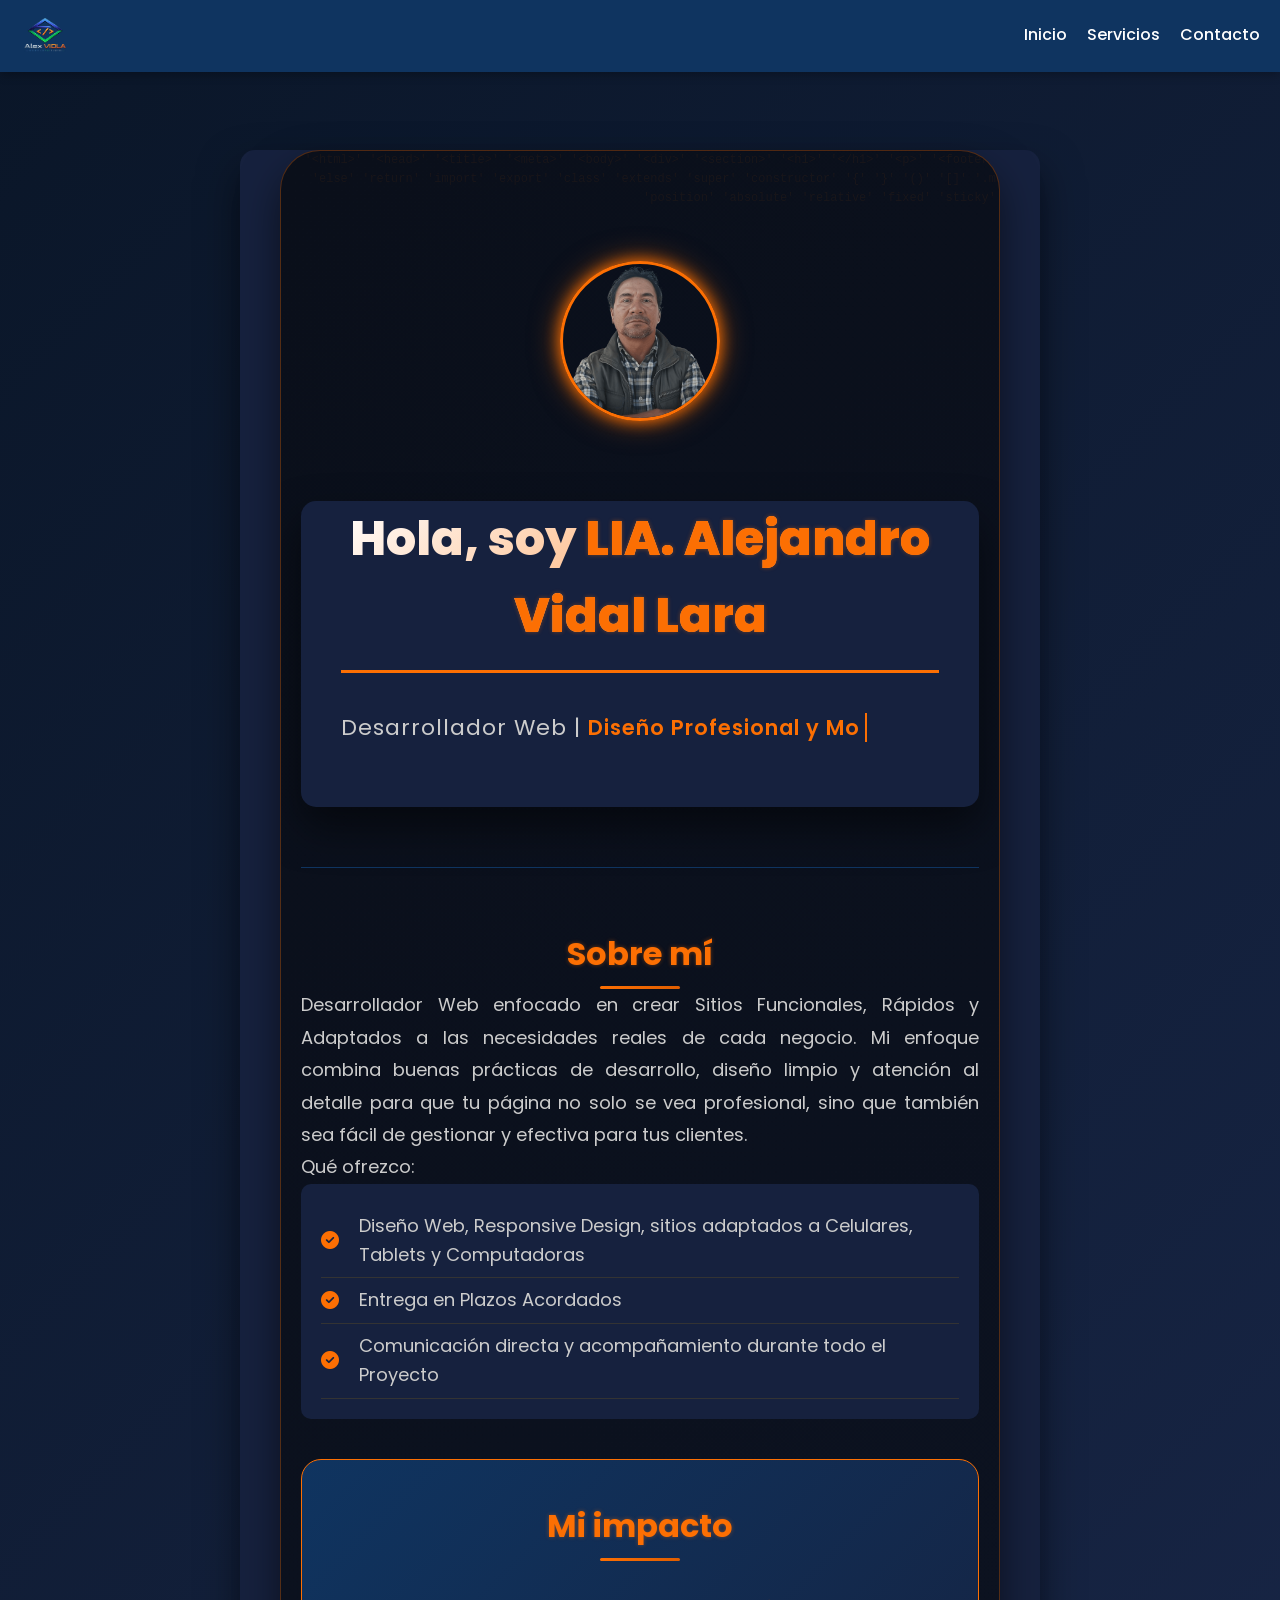
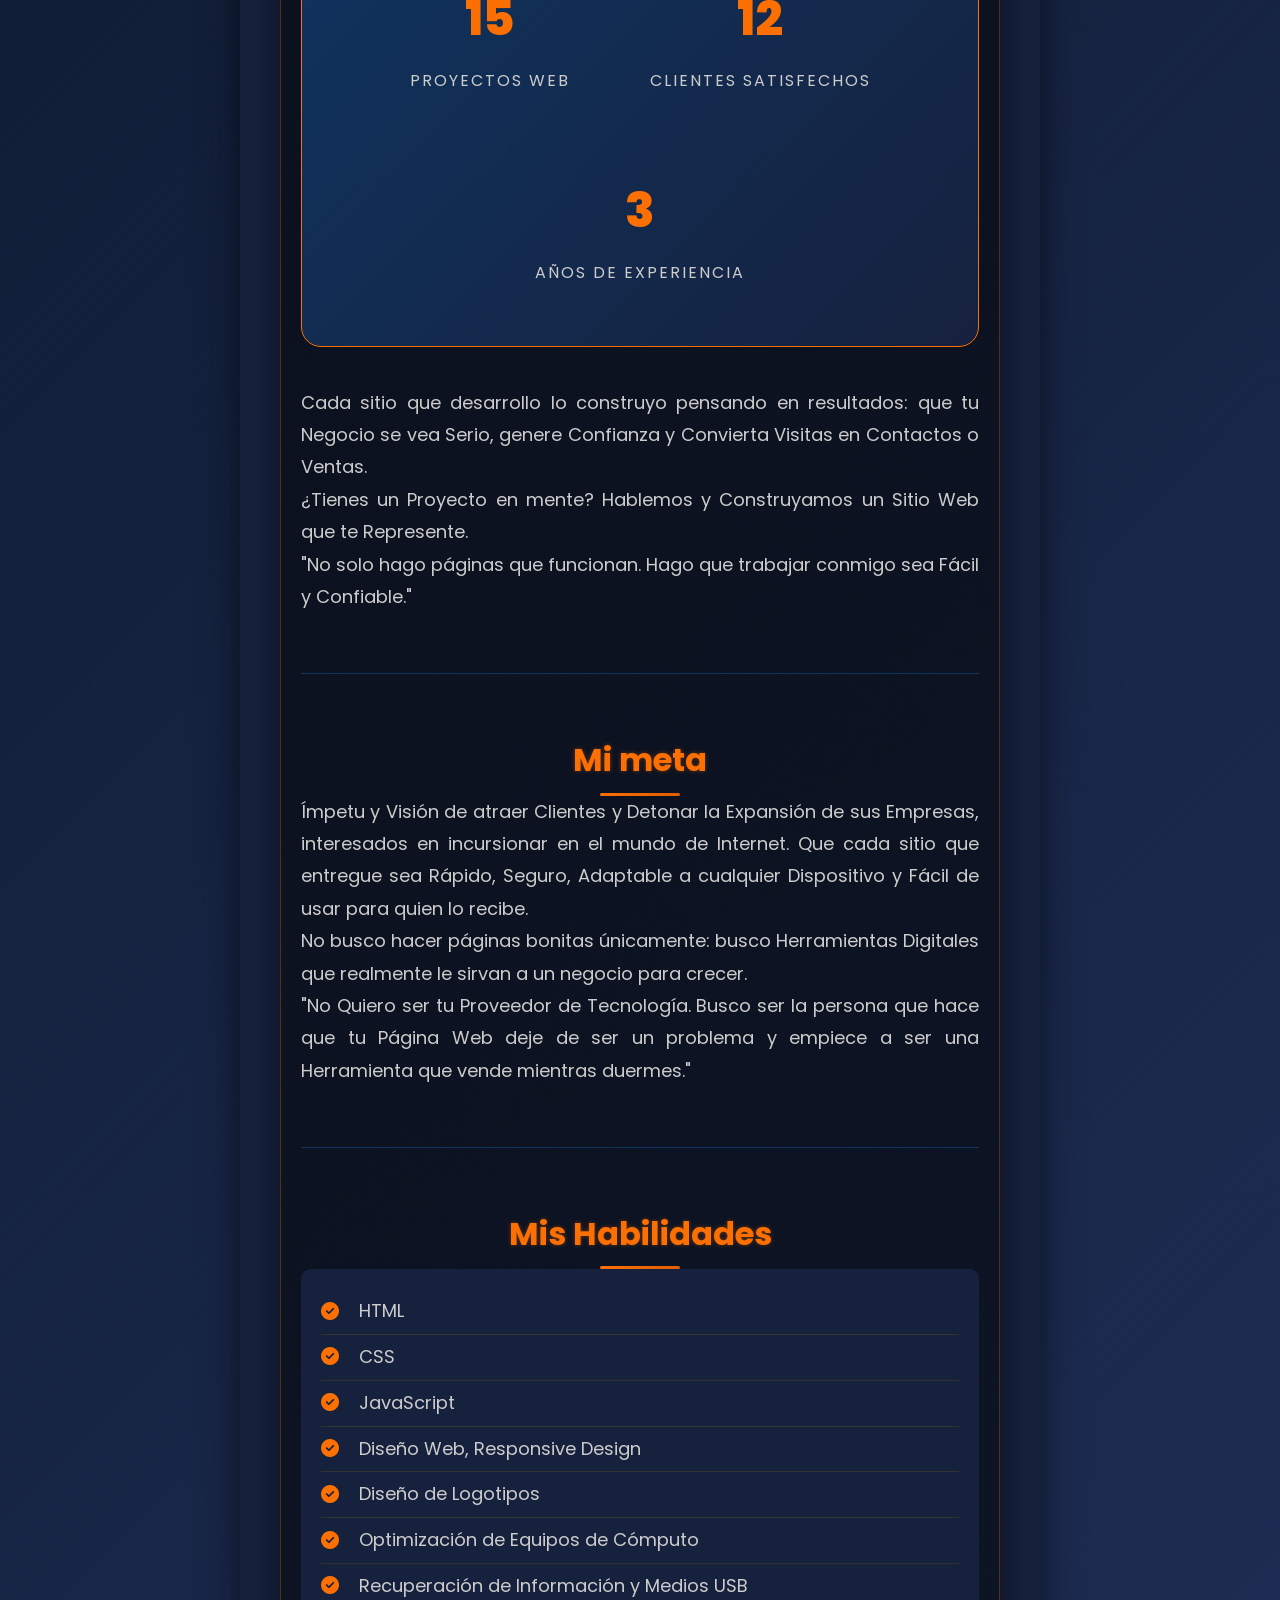
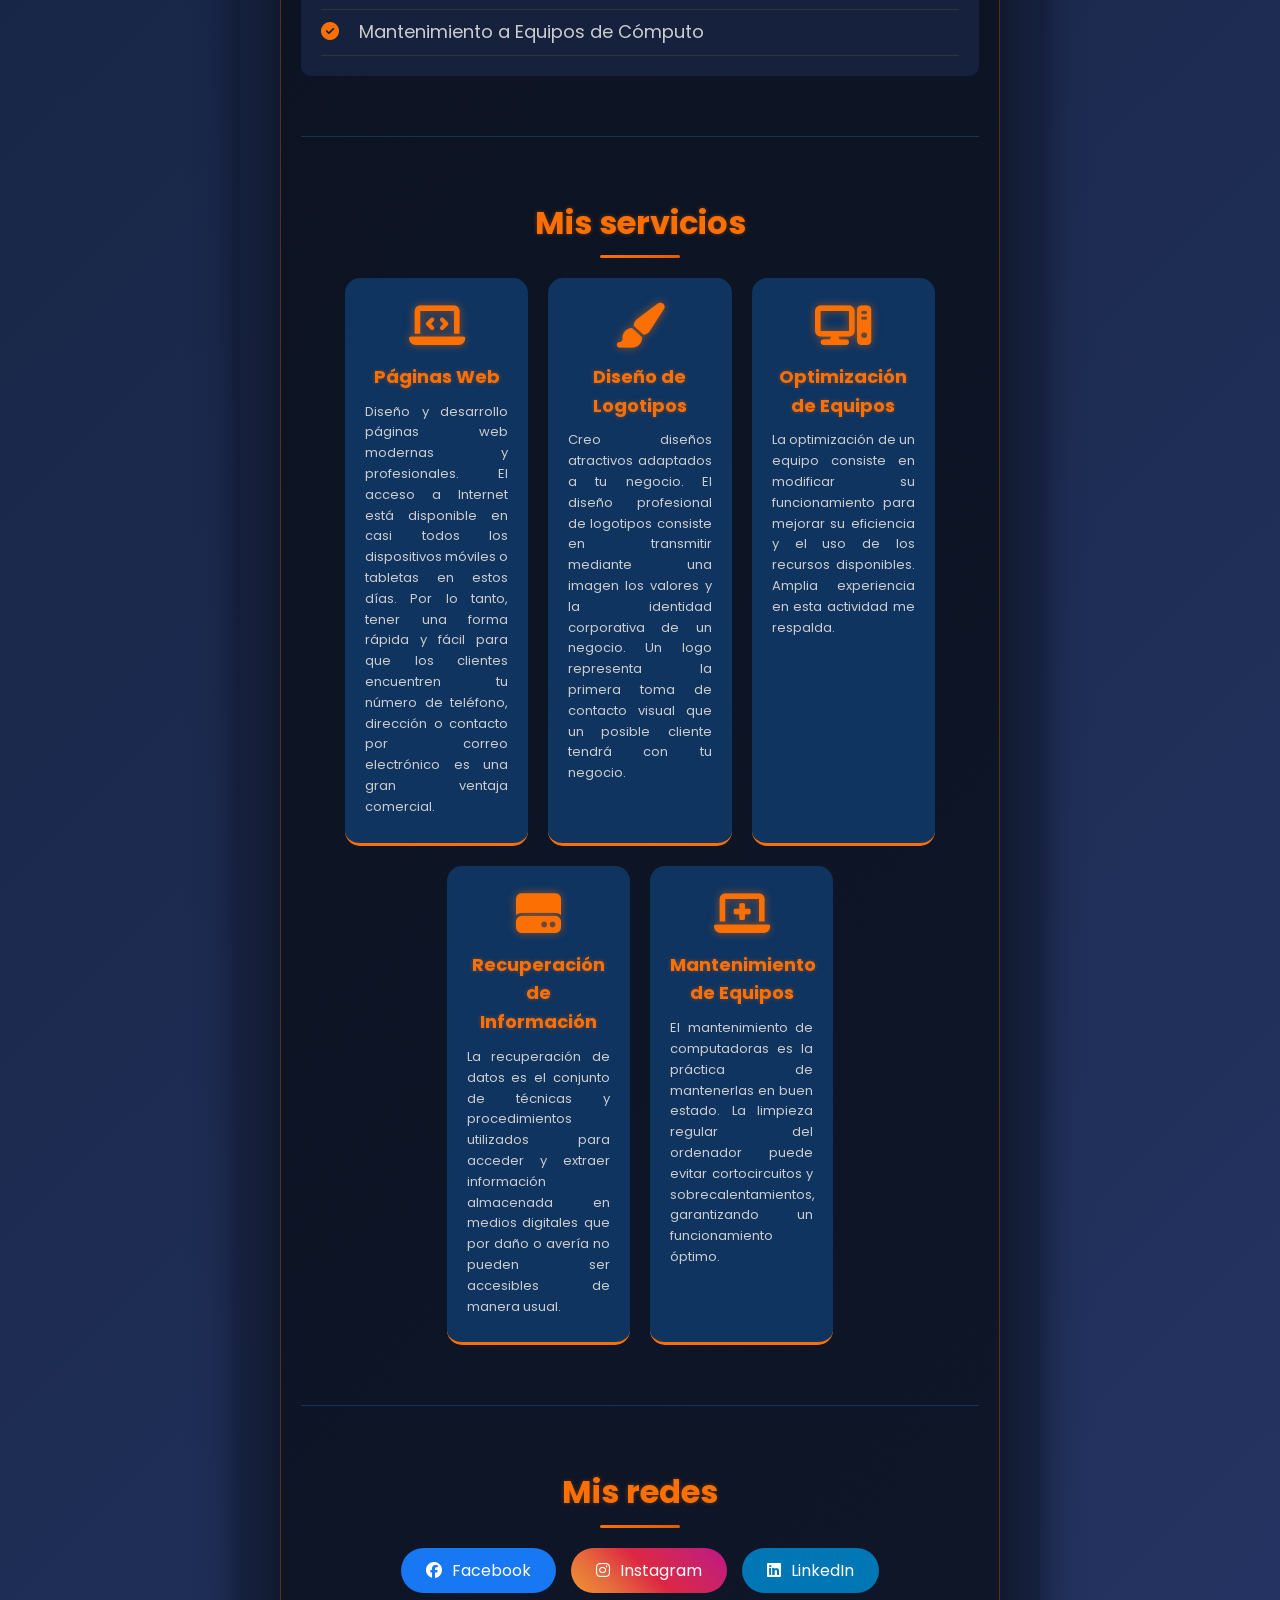
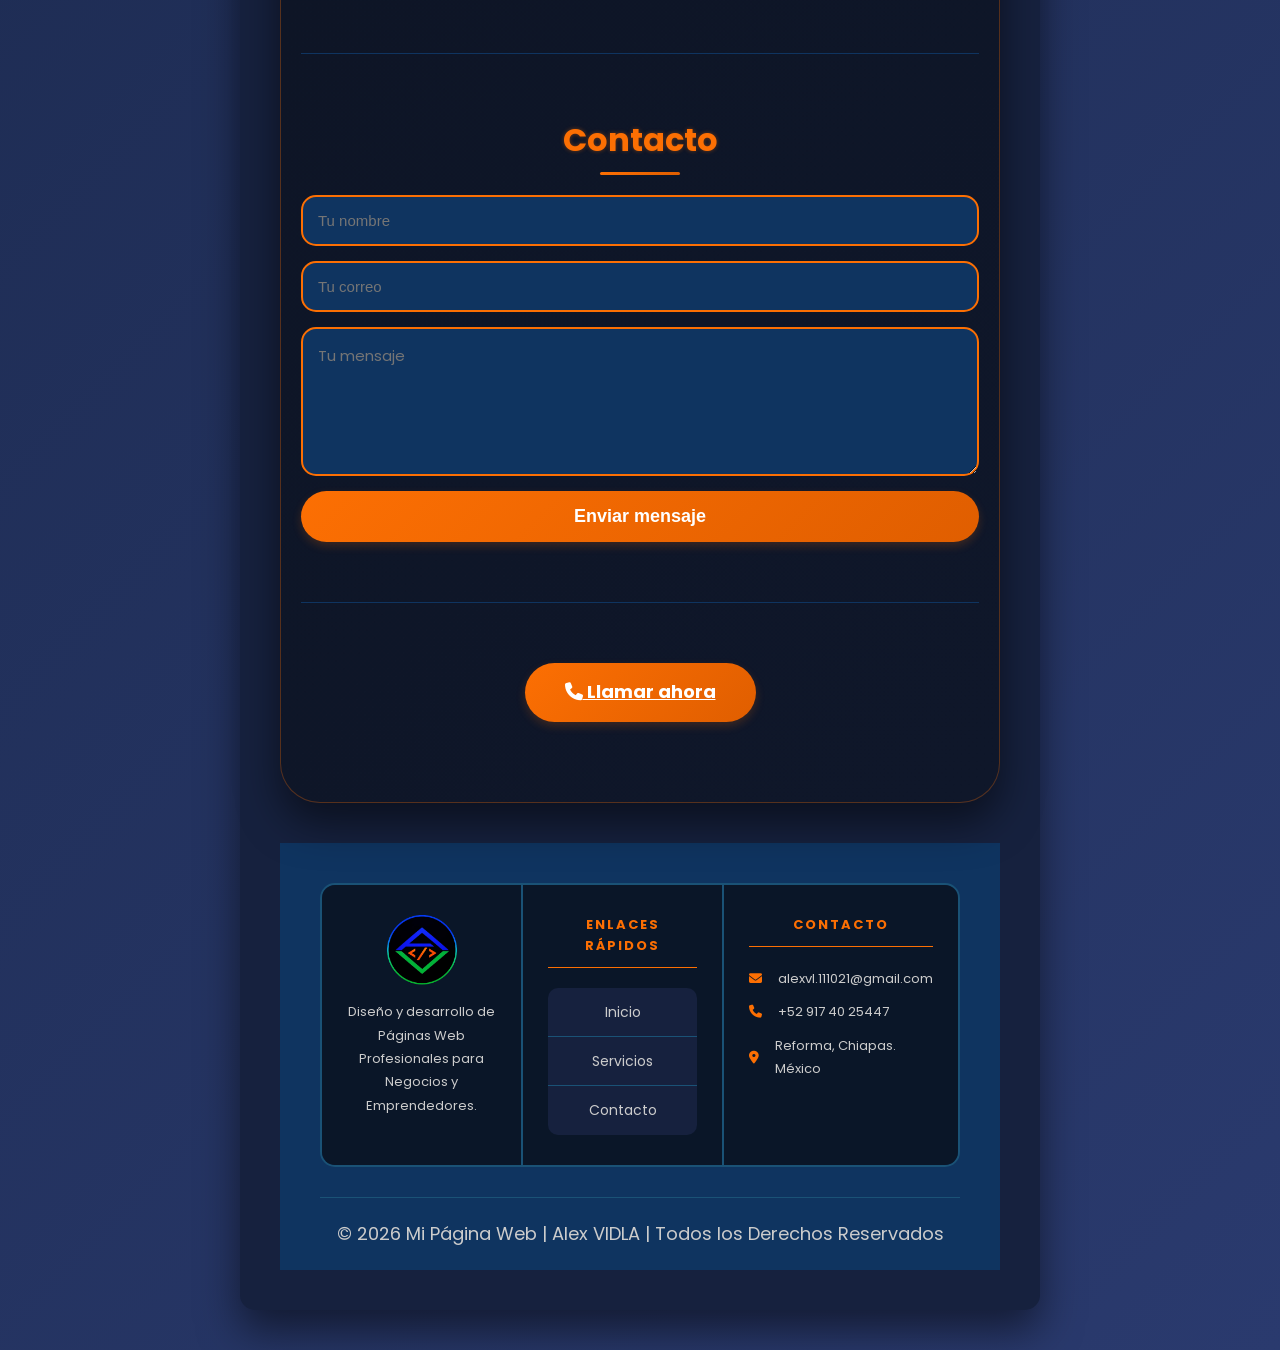
<file: Index.html>
<!DOCTYPE html>
<html>
  <head>
    <link href="https://fonts.googleapis.com/css2?family=Poppins:wght@300;400;600;700&display=swap" rel="stylesheet">
    <link rel="stylesheet" href="https://cdnjs.cloudflare.com/ajax/libs/font-awesome/6.5.0/css/all.min.css">
    <link rel="stylesheet" href="styles.css">
    <title>Mi Página Alex VIDLA...</title>
  </head>
  <body>
    <nav class="menu">
      <div class="menu-logo">
        <img src="logoavl.png" alt="Mi logo" class="logo">
      </div>
      <div class="menu-links">
        <a href="#inicio" class="menu-link">Inicio</a>
        <a href="#servicios" class="menu-link">Servicios</a>
        <a href="#contacto" class="menu-link">Contacto</a>
      </div>
    </nav>

    <div class="contenedor">

      <div id="inicio" class="hero">
          <div class="foto-contenedor">
              <img src="foto.png" alt="Mi foto" class="foto">
          </div>
          <div class="contenedor">
              <h1 class="titulo-principal">Hola, soy <span class="nombre-hero">LIA. Alejandro Vidal Lara</span></h1>
              <p class="subtitulo-hero">Desarrollador Web | <span class="texto-animado"></span></p>
          </div>

      <hr class="separador">

      <h2 class="subtitulo">Sobre mí</h2>
      <p>Desarrollador Web enfocado en crear Sitios Funcionales, Rápidos y Adaptados a las necesidades reales de cada negocio. Mi enfoque combina buenas prácticas de desarrollo, diseño limpio y atención al detalle para que tu página no solo se vea profesional, sino que también sea fácil de gestionar y efectiva para tus clientes.</p>
      <p>Qué ofrezco:</p>
      <ul>
        <li><i class="fas fa-check-circle"></i> Diseño Web, Responsive Design, sitios adaptados a Celulares, Tablets y Computadoras</li>
        <li><i class="fas fa-check-circle"></i> Entrega en Plazos Acordados</li>
        <li><i class="fas fa-check-circle"></i> Comunicación directa y acompañamiento durante todo el Proyecto</li>
      </ul>
      <p>Cada sitio que desarrollo lo construyo pensando en resultados: que tu Negocio se vea Serio, genere Confianza y Convierta Visitas en Contactos o Ventas.</p>
      <p>¿Tienes un Proyecto en mente? Hablemos y Construyamos un Sitio Web que te Represente.</p>
      <p>"No solo hago páginas que funcionan. Hago que trabajar conmigo sea Fácil y Confiable."</p>

      <hr class="separador">

      <h2 class="subtitulo">Mi meta</h2>
      <p>Ímpetu y Visión de atraer Clientes y Detonar la Expansión de sus Empresas, interesados en incursionar en el mundo de Internet. Que cada sitio que entregue sea Rápido, Seguro, Adaptable a cualquier Dispositivo y Fácil de usar para quien lo recibe.</p>
      <p>No busco hacer páginas bonitas únicamente: busco Herramientas Digitales que realmente le sirvan a un negocio para crecer.</p>
      <p>"No Quiero ser tu Proveedor de Tecnología. Busco ser la persona que hace que tu Página Web deje de ser un problema y empiece a ser una Herramienta que vende mientras duermes."</p>

      <hr class="separador">

      <h2 class="subtitulo">Mis Habilidades</h2>
      <ul>
        <li><i class="fas fa-check-circle"></i> HTML</li>
        <li><i class="fas fa-check-circle"></i> CSS</li>
        <li><i class="fas fa-check-circle"></i> JavaScript</li>
        <li><i class="fas fa-check-circle"></i> Diseño Web, Responsive Design</li>
        <li><i class="fas fa-check-circle"></i> Diseño de Logotipos</li>
        <li><i class="fas fa-check-circle"></i> Optimización de Equipos de Cómputo</li>
        <li><i class="fas fa-check-circle"></i> Recuperación de Información y Medios USB</li>
        <li><i class="fas fa-check-circle"></i> Mantenimiento a Equipos de Cómputo</li>
      </ul>

      <hr class="separador">

      <h2 id="servicios" class="subtitulo">Mis servicios</h2>
      <div class="tarjetas">
        <div class="tarjeta">
          <i class="fas fa-laptop-code icono-tarjeta"></i>
          <h3>Páginas Web</h3>
          <p>Diseño y desarrollo páginas web modernas y profesionales. El acceso a Internet está disponible en casi todos los dispositivos móviles o tabletas en estos días. Por lo tanto, tener una forma rápida y fácil para que los clientes encuentren tu número de teléfono, dirección o contacto por correo electrónico es una gran ventaja comercial.</p>
        </div>
        <div class="tarjeta">
          <i class="fas fa-paint-brush icono-tarjeta"></i>
          <h3>Diseño de Logotipos</h3>
          <p>Creo diseños atractivos adaptados a tu negocio. El diseño profesional de logotipos consiste en transmitir mediante una imagen los valores y la identidad corporativa de un negocio. Un logo representa la primera toma de contacto visual que un posible cliente tendrá con tu negocio.</p>
        </div>
        <div class="tarjeta">
          <i class="fas fa-computer icono-tarjeta"></i>
          <h3>Optimización de Equipos</h3>
          <p>La optimización de un equipo consiste en modificar su funcionamiento para mejorar su eficiencia y el uso de los recursos disponibles. Amplia experiencia en esta actividad me respalda.</p>
        </div>
        <div class="tarjeta">
          <i class="fas fa-hard-drive icono-tarjeta"></i>
          <h3>Recuperación de Información</h3>
          <p>La recuperación de datos es el conjunto de técnicas y procedimientos utilizados para acceder y extraer información almacenada en medios digitales que por daño o avería no pueden ser accesibles de manera usual.</p>
        </div>
        <div class="tarjeta">
          <i class="fas fa-laptop-medical icono-tarjeta"></i>
          <h3>Mantenimiento de Equipos</h3>
          <p>El mantenimiento de computadoras es la práctica de mantenerlas en buen estado. La limpieza regular del ordenador puede evitar cortocircuitos y sobrecalentamientos, garantizando un funcionamiento óptimo.</p>
        </div>
      </div>

      <hr class="separador">

      <h2 class="subtitulo">Mis redes</h2>
      <div class="redes">
        <a href="https://www.facebook.com" class="red red-facebook" target="_blank">
          <i class="fab fa-facebook"></i> Facebook
        </a>
        <a href="https://www.instagram.com" class="red red-instagram" target="_blank">
          <i class="fab fa-instagram"></i> Instagram
        </a>
        <a href="https://www.linkedin.com" class="red red-linkedin" target="_blank">
          <i class="fab fa-linkedin"></i> LinkedIn
        </a>
      </div>

      <hr class="separador">

      <section id="contacto">
        <h2 class="subtitulo">Contacto</h2>
            <form class="formulario" action="https://formspree.io/f/mzdozkve" method="POST">
                  <input type="hidden" name="_next" value="https://tudominio.com">
                  <input type="text" name="nombre" placeholder="Tu nombre" class="campo">
                  <input type="email" name="email" placeholder="Tu correo" class="campo">
                  <textarea name="mensaje" placeholder="Tu mensaje" class="campo" rows="5"></textarea>
                  <button type="submit" class="boton">Enviar mensaje</button>
            </form>
      </section>

      <hr class="separador">

      <div class="boton-contenedor">
          <a href="tel:+529174025447" class="boton">
          <i class="fas fa-phone"></i> Llamar ahora</a>
      </div>

    </div>

    <footer class="footer">
          <div class="footer-contenido">
                <div class="footer-columna">
                      <img src="foto1.png" alt="Logo" class="footer-logo">
                      <p>Diseño y desarrollo de Páginas Web Profesionales para Negocios y Emprendedores.</p>
          </div>
          <div class="footer-columna">
                      <h3>Enlaces rápidos</h3>
                      <ul class="footer-links">
                          <li><a href="#inicio">Inicio</a></li>
                          <li><a href="#servicios">Servicios</a></li>
                          <li><a href="#contacto">Contacto</a></li>
                      </ul>
            </div>
            <div class="footer-columna">
                      <h3>Contacto</h3>
                          <p><i class="fas fa-envelope"></i> <a href="mailto:alexvl.111021@gmail.com" class="footer-email">alexvl.111021@gmail.com</a></p>
                          <p><i class="fas fa-phone"></i> +52 917 40 25447</p>
                          <p><i class="fas fa-map-marker-alt"></i> Reforma, Chiapas. México</p>
              </div>
            </div>
            <div class="footer-bottom">
                  <p style="text-align: center; width: 100%; display: block;">© 2026 Mi Página Web | Alex VIDLA | Todos los Derechos Reservados</p>
              </div>
    </footer>
    <script src="script.js"></script>

  </body>
</html>
</file>
<file: styles.css>
* {
    margin: 0;
    padding: 0;
    box-sizing: border-box;
}

body {
    background: linear-gradient(135deg, #0a1628 0%, #2a3a6e 100%);
    font-family: 'Poppins', sans-serif;
    padding: 40px;
    overflow-x: hidden;
    color: #cccccc;
    line-height: 1.6;

    padding-top: 80px;
}
.contenedor {
    background: #16213e;
    box-shadow: 0 20px 40px rgba(0,0,0,0.5);

    /*background: #16213e;  /* Volvemos al color original sólido, seguro */
    max-width: 800px;
    margin: 0 auto;
    padding: 0 40px 40px 40px;
    border-radius: 15px;
    box-sizing: border-box;
    margin-top: 20px;
    text-align: justify;
    overflow: visible;

    margin-top: 80px;
}


h1 { color: #f7f6f5; }
h2 { color: #fc6f03; }

p {
    font-size: 18px;
    color: #cccccc;
}

.contenedor p {
    text-align: justify;
    color: #cccccc;
    line-height: 1.8;
}

ul {
    background-color: #16213e;
    padding: 20px;
    border-radius: 10px;
    list-style: none;
}

li {
    color: #fc6f03;
    font-size: 18px;
    padding: 8px 0;
    border-bottom: 1px solid #333333;
    display: flex;
    align-items: center;
    gap: 10px;
}

li i {
    color: #fc6f03;
    margin-right: 10px;
}

.contenedor ul li {
    color: #cccccc;
    text-align: left;
}

/* Hero */
.hero {
    text-align: center;
    background-color: #16213e;
    padding: 40px 20px;
    border-radius: 15px;
    margin: 20px auto;
    max-width: 800px;
    animation: fadeIn 0.8s ease;
}

@keyframes fadeIn {
    from { opacity: 0; transform: translateY(30px); }
    to { opacity: 1; transform: translateY(0); }
}

.foto-contenedor {
    text-align: center;
    margin-bottom: 30px;
    padding-top: 30px;
}

.foto {
    width: 150px;
    height: 150px;
    border-radius: 50%;
    border: 4px solid #fc6f03;
    object-fit: cover;
    display: block;
    margin: 0 auto;
    transition: transform 0.3s, border-color 0.3s;
}

.foto:hover {
    transform: scale(1.05);
    border-color: #ffffff;
}

.titulo-principal {
    text-align: center;
    font-size: 36px;
    border-bottom: 3px solid #fc6f03;
    padding-bottom: 15px;
    display: inline-block;
    margin-bottom: 15px;
}

.nombre-hero { color: #fc6f03; }

.subtitulo-hero {
    font-size: 20px;
    color: #cccccc;
    margin-top: 10px;
    font-weight: 400;
    text-align: center;
    width: 100%;
    display: block;
    letter-spacing: 1px;
}

.texto-animado {
    color: #fc6f03;
    font-size: 21px;
    display: inline;
    font-weight: 600;
}

/* Botones hero */
.hero-botones {
    display: flex;
    gap: 20px;
    justify-content: center;
    flex-wrap: wrap;
    margin-top: 25px;
}

.btn-hero {
    background: linear-gradient(135deg, #fc6f03, #e05e00);
    color: white;
    padding: 12px 30px;
    border-radius: 40px;
    text-decoration: none;
    font-weight: bold;
    transition: transform 0.3s, box-shadow 0.3s;
    display: inline-block;
}

.btn-hero:hover {
    transform: scale(1.05);
    box-shadow: 0 8px 20px rgba(252, 111, 3, 0.4);
}

.btn-hero-outline {
    border: 2px solid #fc6f03;
    color: #fc6f03;
    padding: 12px 30px;
    border-radius: 40px;
    text-decoration: none;
    font-weight: bold;
    transition: all 0.3s;
    display: inline-block;
    background: transparent;
}

.btn-hero-outline:hover {
    background-color: #fc6f03;
    color: white;
}

/* Separador */
.separador {
    border: none;
    border-top: 1px solid #0f3460;
    margin: 60px 0;
}

/* Subtítulos */
.subtitulo {
    text-align: center;
    color: #fc6f03;
    margin-top: 40px;
    font-size: 32px;
    position: relative;
    padding-bottom: 10px;
}

.subtitulo::after {
    content: '';
    position: absolute;
    bottom: 0;
    left: 50%;
    transform: translateX(-50%);
    width: 80px;
    height: 3px;
    background: linear-gradient(90deg, #fc6f03, #e05e00);
    border-radius: 3px;
}

/* Tarjetas */
.tarjetas {
    display: flex;
    gap: 20px;
    margin-top: 20px;
    flex-wrap: wrap;
    justify-content: center;
}

.tarjeta {
    flex: 1 1 calc(30% - 20px);
    max-width: calc(30% - 20px);
    background-color: #0f3460;
    padding: 25px 20px;
    border-radius: 15px;
    text-align: center;
    border-bottom: 3px solid #fc6f03;
    transition: all 0.3s ease;
    box-sizing: border-box;
    overflow: hidden;
    animation: fadeIn 1s ease;
}

.tarjeta {
    position: relative;
    overflow: hidden;
}

.tarjeta::before {
    content: '';
    position: absolute;
    top: 0;
    left: -100%;
    width: 100%;
    height: 3px;
    background: linear-gradient(90deg, transparent, #fc6f03, transparent);
    transition: left 0.5s ease;
}

.tarjeta:hover::before {
    left: 100%;
}

.tarjeta:hover {
    transform: translateY(-10px);
    box-shadow: 0 15px 30px rgba(252, 111, 3, 0.25);
}

.tarjeta h3 {
    color: #fc6f03;
    font-size: 18px;
    margin-bottom: 10px;
}

.tarjeta p {
    color: #cccccc;
    font-size: 13px;
    line-height: 1.6;
    text-align: justify;
}

.icono-tarjeta {
    font-size: 45px;
    color: #fc6f03;
    margin-bottom: 15px;
    transition: transform 0.3s;
    display: inline-block;
}

.tarjeta:hover .icono-tarjeta { transform: scale(1.1); }

/* Testimonios */
.testimonios {
    display: flex;
    flex-wrap: wrap;
    gap: 20px;
    justify-content: center;
    margin: 40px 0;
    }

.testimonio {
    background: #0f3460;
    padding: 25px;
    border-radius: 20px;
    max-width: 300px;
    text-align: center;
    transition: all 0.3s ease;
    flex: 1;
    border-bottom: 2px solid transparent;
}

.testimonio:hover {
    transform: translateY(-5px);
    border-bottom: 2px solid #fc6f03;
    box-shadow: 0 10px 25px rgba(0,0,0,0.2);
}

.testimonio i.fa-user-circle {
    font-size: 60px;
    color: #fc6f03;
}

.testimonio h4 {
    color: #fc6f03;
    margin: 15px 0 5px;
    font-size: 18px;
}

.testimonio .cliente-rol {
    color: #aaaaaa;
    font-size: 12px;
    margin-bottom: 10px;
    text-align: center;
}

.testimonio .estrellas {
    color: #fc6f03;
    margin: 10px 0;
    font-size: 14px;
}

.testimonio .testimonio-texto {
    color: #cccccc;
    font-size: 14px;
    line-height: 1.5;
    font-style: italic;
}

/* Redes */
.redes {
    display: flex;
    gap: 15px;
    justify-content: center;
    margin-top: 20px;
}

.red {
    display: inline-flex;
    align-items: center;
    gap: 10px;
    padding: 10px 25px;
    border-radius: 30px;
    text-decoration: none;
    font-size: 16px;
    transition: all 0.3s ease;
    color: white;
}

.red:hover { transform: translateY(-3px); filter: brightness(1.1); }
.red-facebook { background-color: #1877f2; }
.red-instagram { background: linear-gradient(45deg, #f09433, #e6683c, #dc2743, #cc2366, #bc1888); }
.red-linkedin { background-color: #0077b5; }

/* Formulario */
.formulario {
    display: flex;
    flex-direction: column;
    gap: 15px;
    margin-top: 20px;
}

.campo {
    background-color: #0f3460;
    border: 2px solid #fc6f03;
    border-radius: 15px;
    padding: 15px;
    color: #ffffff;
    font-size: 15px;
    outline: none;
    transition: all 0.3s;
}

.campo:focus {
    border-color: #ffffff;
    box-shadow: 0 0 0 3px rgba(252, 111, 3, 0.2);
}

textarea.campo {
    resize: vertical;
    font-family: 'Poppins', sans-serif;
}

.error {
    color: #ff4444;
    font-size: 13px;
    margin-top: -10px;
    margin-bottom: 5px;
    display: none;
}

.boton {
    background-color: #fc6f03;
    color: #ffffff;
    border: none;
    padding: 15px 40px;
    font-size: 18px;
    border-radius: 40px;
    cursor: pointer;
    transition: all 0.3s;
    font-weight: bold;
}

.boton:hover {
    background-color: #e05e00;
    transform: scale(1.02);
}

.boton-contenedor {
    display: flex;
    gap: 15px;
    justify-content: center;
    flex-wrap: wrap;
    margin-top: 30px;
}

.boton-whatsapp { background-color: #25d366 !important; }
.boton-whatsapp:hover { background-color: #1da851 !important; }

/* Menú */
.menu {
    background: rgba(15, 52, 96, 0.75);
    backdrop-filter: blur(12px);
    padding: 15px 40px;
    display: flex;
    justify-content: space-between;
    align-items: center;
    position: sticky;
    top: 0;
    z-index: 1000;
    animation: fadeIn 0.5s ease;
    flex-wrap: wrap;
    border-bottom: 1px solid rgba(252, 111, 3, 0.3);
    box-shadow: 0 4px 20px rgba(0, 0, 0, 0.2);
}

.menu {
    background: linear-gradient(135deg, #0a1628, #0f3460);
    padding: 15px 40px;
    display: flex;
    justify-content: space-between;
    align-items: center;
    position: sticky;
    top: 0;
    z-index: 1000;
    flex-wrap: wrap;
    border-bottom: 2px solid transparent;
    transition: border-bottom 0.3s ease;
}

.menu {
    position: fixed;
    top: 0;
    left: 0;
    width: 100%;
    background: linear-gradient(135deg, #0a1628, #0f3460);
    z-index: 1000;
    display: flex;
    justify-content: space-between;
    align-items: center;
    padding: 15px 20px;
    flex-wrap: wrap;
}





.menu:hover {
    border-bottom: 2px solid #fc6f03;
}

.menu {
    position: fixed;
    top: 0;
    left: 0;
    width: 100%;
    background: #0f3460;
    z-index: 9999;
    display: flex;
    justify-content: space-between;
    align-items: center;
    padding: 12px 20px;
    box-sizing: border-box;
    flex-wrap: wrap;
}


.menu:hover {
    box-shadow: 0 15px 35px rgba(252, 111, 3, 0.2);
    transform: translateY(-2px);
}
.menu {
    position: fixed;
    top: 0;
    left: 0;
    width: 100%;
    background: linear-gradient(135deg, #0a1628, #0f3460);
    z-index: 1000;
    display: flex;
    justify-content: space-between;
    align-items: center;
    padding: 15px 20px;
    flex-wrap: wrap;
}


.menu {
    background: linear-gradient(135deg, #0a1628, #0f3460, #1a4a7a);
    background-size: 200% 200%;
    animation: gradienteMovil 8s ease infinite;
    padding: 15px 40px;
    display: flex;
    justify-content: space-between;
    align-items: center;
    position: sticky;
    top: 0;
    z-index: 1000;
    flex-wrap: wrap;
    box-shadow: 0 4px 15px rgba(0, 0, 0, 0.2);
}

@keyframes gradienteMovil {
    0% { background-position: 0% 50%; }
    50% { background-position: 100% 50%; }
    100% { background-position: 0% 50%; }
}

.menu-logo {
    display: flex;
    align-items: center;
}


.menu-logo .logo {
    height: 50px;
    display: block;
}

.logo {
    height: 70px;
    width: auto;
    transition: all 0.3s ease;
    filter: drop-shadow(0 0 5px rgba(252, 111, 3, 0));
}

.logo:hover {
    transform: scale(1.03);
    filter: drop-shadow(0 0 8px rgba(252, 111, 3, 0.6));
}

/* Botón hamburguesa: visible solo en móvil */
.menu-hamburguesa {
    display: none;
    background: none;
    border: none;
    color: white;
    font-size: 28px;
    cursor: pointer;
    margin: 0;
    padding: 0;
    line-height: 1;
}

/* Enlaces escritorio */
.menu-links {
    display: flex;
    gap: 25px;
}


.menu-link {
    color: white;
    text-decoration: none;
    font-weight: 500;
    transition: 0.3s;
}


.menu-link {
    position: relative;
    overflow: hidden;
}

.menu-link:hover {
    color: #fc6f03;
}

.menu-link::before {
    content: '';
    position: absolute;
    top: 0;
    left: -100%;
    width: 100%;
    height: 100%;
    background: linear-gradient(90deg, transparent, rgba(252, 111, 3, 0.3), transparent);
    transition: left 0.4s ease;
    z-index: -1;
}

.menu-link:hover::before {
    left: 100%;
}


.menu-link::after {
    content: '';
    position: absolute;
    bottom: 0;
    left: 0;
    width: 0;
    height: 2px;
    background-color: #fc6f03;
    transition: width 0.3s ease;
}

.menu-link:hover { color: #fc6f03; }
.menu-link:hover::after { width: 100%; }

/* Footer */
.footer {
    background-color: #0f3460;
    color: #cccccc;
    margin-top: 40px;
    padding: 40px 40px 20px 40px;
    text-align: center;
}

.footer-contenido {
    display: flex;
    gap: 0;
    margin-bottom: 30px;
    border: 2px solid #1a5276;
    border-radius: 15px;
    overflow: hidden;
}

.footer-columna {
    flex: 1;
    padding: 30px 25px;
    border-right: 2px solid #1a5276;
    display: flex;
    flex-direction: column;
    align-items: center;
    background-color: #0a1628;
}

.footer-columna:last-child { border-right: none; align-items: flex-start; }

.footer-columna h3 {
    color: #fc6f03;
    margin-bottom: 20px;
    font-size: 13px;
    text-transform: uppercase;
    letter-spacing: 2px;
    padding-bottom: 10px;
    border-bottom: 1px solid #fc6f03;
    width: 100%;
    text-align: center;
}

.footer-columna p { font-size: 13px; line-height: 1.8; text-align: center; }
.footer-columna:first-child { align-items: center; text-align: center; }
.footer-columna:last-child p { text-align: left; display: flex; align-items: center; gap: 8px; margin-bottom: 10px; }
.footer-columna i { color: #fc6f03; margin-right: 8px; }

.footer-logo { height: 70px; width: auto; margin: 0 auto 15px auto; display: block; }

.footer-links {
    list-style: none;
    padding: 0;
    width: 100%;
    text-align: center;
}

.footer-links li {
    padding: 8px 0;
    border-bottom: 1px solid #1a5276;
    text-align: center;
    display: flex;
    justify-content: center;
    background-color: transparent;
}

.footer-links li:last-child { border-bottom: none; }

.footer-links a {
    color: #cccccc;
    text-decoration: none;
    font-size: 14px;
    transition: all 0.3s ease;
    padding: 5px 20px;
    border-radius: 20px;
}

.footer-links a:hover { color: #fc6f03; background-color: #0f3460; }

.footer-email {
    color: #cccccc;
    text-decoration: none;
    transition: color 0.3s ease;
}

.footer-email:hover { color: #fc6f03; text-decoration: underline; }

.footer-bottom {
    border-top: 1px solid #1a5276;
    padding-top: 20px;
    text-align: center;
    font-size: 13px;
    color: #cccccc;
    width: 100%;
}

/* Anclajes */
#inicio, #servicios, #portafolio, #precios, #blog, #contacto { scroll-margin-top: 80px; }

/* Contador */
.contador-item { min-width: 150px; padding: 20px; }
.contador-numero {
    font-size: 48px;
    font-weight: 800;
    color: #fc6f03;
    margin-bottom: 10px;
}

.contador-numero {
    transition: all 0.3s ease;
    display: inline-block;
}

.contador-item:hover .contador-numero {
    animation: vibracion 0.3s ease;
}

@keyframes vibracion {
    0%, 100% { transform: translateX(0); }
    25% { transform: translateX(-3px); }
    75% { transform: translateX(3px); }
}

.contador-label {
    font-size: 16px;
    color: #cccccc;
    text-transform: uppercase;
    letter-spacing: 2px;
}

/* Responsive */
@media (max-width: 768px) {
    body { padding: 20px; }
    .menu-hamburguesa { display: block; }
    .menu-links {
        display: none;
        flex-direction: column;
        width: 100%;
        text-align: center;
        padding: 20px 0;
        gap: 15px;
        background-color: #0f3460;

    }
    .menu-links.activo { display: flex; }
    .menu { flex-wrap: wrap; position: relative; }
    .tarjetas { flex-direction: column; }
    .tarjeta { flex: 1 1 100%; max-width: 100%; }
    .redes { flex-direction: column; align-items: center; }
    .contenedor { padding: 20px; }
    .titulo-principal { font-size: 28px; }
    .footer-contenido { flex-direction: column; }
    .footer-columna { border-right: none; border-bottom: 1px solid #1a5276; }
    .hero-botones { flex-direction: column; align-items: center; }
    .contador-numero { font-size: 36px; }
    .contador-label { font-size: 12px; }
}

@media (max-width: 1024px) and (min-width: 769px) {
    .tarjetas { flex-wrap: wrap; }
    .tarjeta { flex: 1 1 calc(50% - 20px); }
    .contenedor { padding: 30px; }
}

/* Fotos de testimonios */
.testimonio-foto {
  width: 80px;
  height: 80px;
  margin: 0 auto 15px auto;
  border-radius: 50%;
  overflow: hidden;
  border: 3px solid #fc6f03;
  transition: transform 0.3s ease, border-color 0.3s ease;
}

.testimonio-foto img {
  width: 100%;
  height: 100%;
  object-fit: cover;
}

.testimonio:hover .testimonio-foto {
  transform: scale(1.05);
  border-color: #ffffff;
}

/* Menú con efecto vidrio */

@keyframes latido {
    0%, 100% { transform: scale(1); box-shadow: 0 4px 15px rgba(0,0,0,0.3); }
    50% { transform: scale(1.08); box-shadow: 0 8px 25px rgba(37, 211, 102, 0.5); }
}

/* Cursor personalizado elegante */
body {
    cursor: default;
}

a, button, .boton, .btn-hero, .tarjeta, .red {
    cursor: pointer;
}

/* Efecto de halo en botones al pasar */
.boton, .btn-hero, .btn-hero-outline, .red {
    transition: all 0.3s cubic-bezier(0.2, 0.9, 0.4, 1.1);
}

/* ========================================== */
/* PORTAFOLIO - ESTILO PROFESIONAL            */
/* ========================================== */

.portafolio {
    display: flex;
    flex-wrap: wrap;
    gap: 30px;
    justify-content: center;
    margin: 40px 0;
}

.proyecto {
    background: #0f3460;
    border-radius: 20px;
    overflow: hidden;
    width: 100%;
    max-width: 350px;
    transition: all 0.3s ease;
    border-bottom: 3px solid transparent;
}

.proyecto:hover {
    transform: translateY(-8px);
    border-bottom: 3px solid #fc6f03;
    box-shadow: 0 15px 30px rgba(252, 111, 3, 0.2);
}

.proyecto-imagen {
    position: relative;
    overflow: hidden;
    height: 220px;
}

.proyecto-imagen img {
    width: 100%;
    height: 100%;
    object-fit: cover;
    transition: transform 0.4s ease;
}

.proyecto:hover .proyecto-imagen img {
    transform: scale(1.05);
}

.proyecto-overlay {
    position: absolute;
    top: 0;
    left: 0;
    width: 100%;
    height: 100%;
    background: rgba(0, 0, 0, 0.7);
    display: flex;
    align-items: center;
    justify-content: center;
    opacity: 0;
    transition: opacity 0.3s ease;
}

.proyecto:hover .proyecto-overlay {
    opacity: 1;
}

.proyecto-boton {
    background: linear-gradient(135deg, #fc6f03, #e05e00);
    color: white;
    padding: 12px 25px;
    border-radius: 40px;
    text-decoration: none;
    font-weight: bold;
    transition: transform 0.3s;
}

.proyecto-boton:hover {
    transform: scale(1.05);
}

.proyecto-info {
    padding: 20px;
    text-align: center;
}

.proyecto-info h3 {
    color: #fc6f03;
    font-size: 18px;
    margin-bottom: 8px;
}

.proyecto-categoria {
    font-size: 12px;
    color: #aaaaaa;
    margin-bottom: 12px;
    letter-spacing: 1px;
}

.proyecto-info p {
    font-size: 13px;
    color: #cccccc;
    line-height: 1.5;
    text-align: center;
}

@media (max-width: 768px) {
    .proyecto {
        max-width: 100%;
    }
}

#portafolio {
    scroll-margin-top: 100px;
}

/* ========================================== */
/* SECCIÓN DE PRECIOS (PAQUETES)              */
/* ========================================== */

.contenedor-precios {
    display: flex;
    flex-wrap: wrap;
    gap: 30px;
    justify-content: center;
    margin: 40px 0;
}

.tarjeta-precio {
    background: linear-gradient(145deg, #0f3460, #0a1628);
    border-radius: 24px;
    padding: 0 0 30px 0;
    width: 100%;
    max-width: 320px;
    text-align: center;
    transition: all 0.3s ease;
    border: 1px solid rgba(252, 111, 3, 0.2);
    position: relative;
    overflow: hidden;
}

.tarjeta-precio:hover {
    transform: translateY(-10px);
    border-color: #fc6f03;
    box-shadow: 0 20px 35px rgba(252, 111, 3, 0.25);
}

.tarjeta-precio.destacado {
    transform: scale(1.02);
    border: 2px solid #fc6f03;
    box-shadow: 0 10px 30px rgba(252, 111, 3, 0.3);
}

.tarjeta-precio.destacado:hover {
    transform: scale(1.03) translateY(-5px);
}

.etiqueta-destacado {
    background: #fc6f03;
    color: white;
    padding: 8px;
    font-size: 12px;
    font-weight: bold;
    text-transform: uppercase;
    letter-spacing: 2px;
}

.precio-cabecera {
    padding: 25px 20px;
    border-bottom: 1px solid rgba(252, 111, 3, 0.3);
}

.precio-cabecera h3 {
    font-size: 24px;
    color: white;
    margin-bottom: 15px;
}

.precio-numero {
    font-size: 48px;
    font-weight: 800;
    color: #fc6f03;
    margin: 15px 0;
}

.precio-numero span {
    font-size: 16px;
    font-weight: normal;
    color: #cccccc;
}

.precio-cabecera p {
    font-size: 13px;
    color: #aaaaaa;
}

.precio-caracteristicas {
    list-style: none;
    padding: 20px;
    margin: 0;
    background: transparent;
    text-align: left;
}

.precio-caracteristicas li {
    padding: 12px 0;
    border-bottom: 1px solid rgba(255,255,255,0.05);
    font-size: 14px;
    display: flex;
    align-items: center;
    gap: 10px;
}

.precio-caracteristicas li i {
    width: 20px;
    text-align: center;
}

.precio-caracteristicas .fa-check-circle {
    color: #00c853;
}

.precio-caracteristicas .fa-times-circle {
    color: #ff4444;
}

.boton-precio {
    display: inline-block;
    background: linear-gradient(135deg, #fc6f03, #e05e00);
    color: white;
    padding: 12px 35px;
    border-radius: 40px;
    text-decoration: none;
    font-weight: bold;
    margin-top: 15px;
    transition: all 0.3s;
}

.boton-precio:hover {
    transform: scale(1.05);
    box-shadow: 0 8px 20px rgba(252, 111, 3, 0.4);
}

/* ========================================== */
/* BLOG PROFESIONAL                           */
/* ========================================== */

.contenedor-blog {
    display: flex;
    flex-wrap: wrap;
    gap: 30px;
    justify-content: center;
    margin: 40px 0;
}

.entrada-blog {
    background: #0f3460;
    border-radius: 20px;
    overflow: hidden;
    width: 100%;
    max-width: 350px;
    transition: all 0.3s ease;
    border-bottom: 3px solid transparent;
}

.entrada-blog:hover {
    transform: translateY(-8px);
    border-bottom: 3px solid #fc6f03;
    box-shadow: 0 15px 30px rgba(252, 111, 3, 0.2);
}

.entrada-blog img {
    width: 100%;
    height: 220px;
    object-fit: cover;
    transition: transform 0.4s;
}

.entrada-blog:hover img {
    transform: scale(1.03);
}

.blog-contenido {
    padding: 25px;
}

.blog-categoria {
    font-size: 12px;
    color: #fc6f03;
    text-transform: uppercase;
    letter-spacing: 2px;
    display: block;
    margin-bottom: 12px;
}

.entrada-blog h3 {
    font-size: 18px;
    color: white;
    margin-bottom: 12px;
    line-height: 1.4;
}

.entrada-blog p {
    font-size: 14px;
    color: #cccccc;
    margin-bottom: 15px;
    line-height: 1.6;
}

.blog-leer-mas {
    color: #fc6f03;
    text-decoration: none;
    font-weight: bold;
    transition: all 0.3s;
    display: inline-block;
}

.blog-leer-mas:hover {
    transform: translateX(5px);
    color: #e05e00;
}

/* ========================================== */
/* NARANJA MEJORADO - GRADIENTE + BRILLO      */
/* ========================================== */

/* Botones principales */
.boton, .btn-hero, .boton-precio, .proyecto-boton {
    background: linear-gradient(135deg, #fc6f03, #e05e00) !important;
    color: white;
    transition: all 0.3s ease;
    box-shadow: 0 4px 10px rgba(252, 111, 3, 0.2);
}

.boton:hover, .btn-hero:hover, .boton-precio:hover, .proyecto-boton:hover {
    background: linear-gradient(135deg, #e05e00, #c04d00) !important;
    transform: scale(1.02);
    box-shadow: 0 6px 18px rgba(252, 111, 3, 0.5);
}

/* Textos naranja con brillo */
.nombre-hero, .subtitulo, .precio-numero, .tarjeta h3, .testimonio h4 {
    color: #fc6f03;
    text-shadow: 0 0 4px rgba(252, 111, 3, 0.4);
    transition: text-shadow 0.3s;
}

.nombre-hero:hover, .precio-numero:hover {
    text-shadow: 0 0 10px rgba(252, 111, 3, 0.8);
}

/* Bordes y decoraciones */
.tarjeta, .tarjeta-precio, .entrada-blog, .testimonio {
    border-bottom: 3px solid #fc6f03;
    transition: all 0.3s ease;
}

.tarjeta:hover, .tarjeta-precio:hover, .entrada-blog:hover, .testimonio:hover {
    border-bottom-color: #ff9a4a;
    box-shadow: 0 10px 25px rgba(252, 111, 3, 0.2);
}

/* Iconos con glow */
.icono-tarjeta, .testimonio i.fa-user-circle, .precio-caracteristicas .fa-check-circle {
    filter: drop-shadow(0 0 4px rgba(252, 111, 3, 0.5));
    transition: filter 0.3s;
}

.icono-tarjeta:hover {
    filter: drop-shadow(0 0 10px #fc6f03);
}

/* Línea decorativa del menú */
.menu-link::after {
    background-color: #fc6f03;
    box-shadow: 0 0 5px #fc6f03;
}

/* Precio destacado */
.precio-numero {
    font-size: 48px;
    font-weight: 800;
    color: #fc6f03;
    text-shadow: 0 0 6px rgba(252, 111, 3, 0.5);
}

.boton, .btn-hero, .boton-precio, .proyecto-boton {
    background-color: #fc6f03;  /* Color sólido, sin gradiente ni !important */
    color: white;
    border: none;
    padding: 15px 40px;
    font-size: 18px;
    border-radius: 40px;
    cursor: pointer;
    transition: all 0.3s;
    font-weight: bold;
}

.boton:hover, .btn-hero:hover, .boton-precio:hover, .proyecto-boton:hover {
    background-color: #e05e00;
    transform: scale(1.02);
}

/* Para el botón flotante de WhatsApp (NO se modifica) */
.boton-whatsapp {
    background-color: #25d366 !important;
}

/* Grises y blancos para buena legibilidad */
body, p, li, .testimonio-texto, .blog-contenido p {
    color: #cccccc;
}

h1, h2, h3, .titulo-principal, .subtitulo {
    color: #f7f6f5;
}

.nombre-hero, .subtitulo, .precio-numero {
    color: #fc6f03;
}

.blog-completo {
    background: rgba(0, 0, 0, 0.2);
    padding: 15px;
    border-radius: 12px;
    margin-top: 15px;
    text-align: left;
}

.blog-completo p {
    font-size: 14px;
    margin-bottom: 10px;
}

.blog-leer-mas {
    display: inline-block;
    margin-top: 10px;
    transition: all 0.3s;
}

/* Blog: contenido completo (oculto por defecto) */
.blog-completo {
    background: rgba(0, 0, 0, 0.2);
    padding: 15px;
    border-radius: 12px;
    margin-top: 15px;
    text-align: left;
    display: none; /* Oculto por defecto */
    transition: all 0.3s ease;
}

/* Cuando está visible */
.blog-completo.activo {
    display: block;
}

.blog-completo {
    display: none; /* Asegura que arranque oculto */
    margin: 0;
    padding: 0;
    border: none;
}

.blog-completo.activo {
    display: block;
    margin-top: 15px;
    padding: 15px;
    border-top: 1px solid #fc6f03;
}

/* Estilo normal de la tarjeta (cuando está cerrada) */
.entrada-blog {
    background: #0f3460;
    border-radius: 20px;
    overflow: hidden;
    width: 100%;
    max-width: 350px;
    transition: all 0.3s ease;
    border-bottom: 2px solid #fc6f03;  /* Borde que siempre se ve */
    margin-bottom: 20px;
}

#inicio, #servicios, #portafolio, #precios, #blog, #contacto {
    scroll-margin-top: 100px;
}

@media (max-width: 768px) {
    #inicio, #servicios, #portafolio, #precios, #blog, #contacto {
        scroll-margin-top: 110px;
    }
}


/* Menú fijo real */
.menu {
    position: fixed;
    top: 0;
    left: 0;
    width: 100%;
    background: linear-gradient(135deg, #0a1628, #0f3460);
    z-index: 9999;
    display: flex;
    justify-content: space-between;
    align-items: center;
    padding: 12px 20px;
    flex-wrap: wrap;
    box-shadow: 0 2px 10px rgba(0,0,0,0.3);
}

/* Que el contenido no quede tapado por el menú */
body {
    padding-top: 80px;
}

/* Ajuste para móvil */
@media (max-width: 768px) {
    body {
        padding-top: 70px;
    }
}

/* Scroll-margin-top para que los títulos no queden tapados */
#inicio, #servicios, #portafolio, #precios, #blog, #contacto {
    scroll-margin-top: 100px;
}

@media (max-width: 768px) {
    #inicio, #servicios, #portafolio, #precios, #blog, #contacto {
        scroll-margin-top: 120px;
    }
}

/* === MENÚ FIJO === */
.menu {
    position: fixed;
    top: 0;
    left: 0;
    width: 100%;
    background: linear-gradient(135deg, #0a1628, #0f3460);
    z-index: 9999;
    display: flex;
    justify-content: space-between;
    align-items: center;
    padding: 12px 20px;
    flex-wrap: wrap;
    box-shadow: 0 2px 10px rgba(0,0,0,0.3);
}

/* === ESPACIO PARA QUE EL CONTENIDO NO QUEDE OCULTO === */
body {
    padding-top: 80px;
}

/* === PARA QUE LOS TÍTULOS NO QUEDEN TAPADOS === */
#inicio, #servicios, #portafolio, #precios, #blog, #contacto {
    scroll-margin-top: 100px;
}

/* === AJUSTE PARA MÓVIL === */
@media (max-width: 768px) {
    body {
        padding-top: 70px;
    }
    #inicio, #servicios, #portafolio, #precios, #blog, #contacto {
        scroll-margin-top: 150px;
    }
}

/* === MENÚ FIJO CORREGIDO === */
.menu {
    position: fixed;
    top: 0;
    left: 0;
    width: 100%;
    background: #0f3460;
    z-index: 9999;
    display: flex;
    justify-content: space-between;
    align-items: center;
    padding: 10px 20px;
    box-sizing: border-box;
}

/* Botón hamburguesa a la derecha */
.menu-hamburguesa {
    margin-left: auto;
    background: none;
    border: none;
    color: white;
    font-size: 28px;
    cursor: pointer;
}

/* Logo a la izquierda */
.menu-logo .logo {
    height: 50px;
}

/* Enlaces del menú */
.menu-links {
    display: flex;
    gap: 20px;
}

/* === ESPACIO PARA QUE EL CONTENIDO NO QUEDE OCULTO === */
body {
    padding-top: 70px;
}

/* === TÍTULOS TAPADOS: SOLUCIÓN === */
section[id], div[id] {
    scroll-margin-top: 100px;
}

/* Ajuste extra para móvil */

@media (max-width: 768px) {
    body {
        padding-top: 70px;
    }
    section[id], div[id] {
        scroll-margin-top: 130px;
    }
}

/* === MENÚ HAMBURGUESA SÓLO EN MÓVIL === */
.menu-hamburguesa {
    display: none;
    background: none;
    border: none;
    color: white;
    font-size: 28px;
    cursor: pointer;
}

/* Móvil */
@m/* === MÓVIL === */
@media (max-width: 768px) {
    .menu-hamburguesa {
        display: block;
    }

    .menu-links {
        display: none;
        width: 100%;
        flex-direction: column;
        background: #0f3460;
        text-align: center;
        padding: 20px 0;
        margin-top: 15px;
        gap: 15px;
        border-radius: 20px;
    }

    .menu-links.activo {
        display: flex;
    }

    .menu-link {
        font-size: 18px;
        padding: 8px 0;
    }
}


@media (max-width: 768px) {
    .menu {
        display: flex;
        align-items: center;
        justify-content: space-between;
        flex-wrap: wrap;
        padding: 10px 20px;
    }
    .menu {
    align-items: center;
    }

    .menu-logo {
        display: flex;
        align-items: center;
    }

    .menu-hamburguesa {
        display: block;
        background: none;
        border: none;
        color: white;
        font-size: 28px;
        cursor: pointer;
        margin: 0;
        padding: 0;
        line-height: 1;
    }

    .menu-links {
        display: none;
        flex-direction: column;
        width: 100%;
        background-color: #0f3460;
        text-align: center;
        padding: 20px 0;
        margin-top: 15px;
        border-radius: 15px;
        gap: 15px;
    }

    .menu-links.activo {
        display: flex;
    }

    .menu-link {
        padding: 10px;
        font-size: 18px;
    }
}

/* === HERO CON FONDO DINÁMICO === */
.hero {
    background: linear-gradient(135deg, #0a1628, #0f3460, #1a4a7a);
    background-size: 200% 200%;
    animation: gradienteMovil 8s ease infinite;
    border-radius: 30px;
    padding: 60px 40px;
    text-align: center;
    margin: 20px auto;
    box-shadow: 0 10px 30px rgba(0,0,0,0.3);
}

@keyframes gradienteMovil {
    0% { background-position: 0% 50%; }
    50% { background-position: 100% 50%; }
    100% { background-position: 0% 50%; }
}

/* === FOTO CON GLOW (brillo sagrado xD) === */
.foto {
    width: 150px;
    height: 150px;
    border-radius: 50%;
    object-fit: cover;
    border: 4px solid #fc6f03;
    box-shadow: 0 0 20px rgba(252, 111, 3, 0.6);
    transition: transform 0.3s, box-shadow 0.3s;
}

.foto:hover {
    transform: scale(1.05);
    box-shadow: 0 0 35px rgba(252, 111, 3, 0.9);
}

/* === TEXTO CON ANIMACIÓN === */
.titulo-principal, .subtitulo-hero {
    animation: fadeInUp 1s ease;
}

@keyframes fadeInUp {
    from {
        opacity: 0;
        transform: translateY(30px);
    }
    to {
        opacity: 1;
        transform: translateY(0);
    }
}

/* === BOTONES CON EFECTO VIDRIO === */
.btn-hero, .btn-hero-outline {
    backdrop-filter: blur(4px);
    transition: all 0.3s ease;
}

.btn-hero:hover {
    transform: scale(1.05);
    background: #e05e00;
}

.btn-hero-outline:hover {
    background: rgba(252, 111, 3, 0.2);
    border-color: #fc6f03;
    color: #fc6f03;
}

/* === HERO MODO EXTREMO === */
.hero {
    position: relative;
    background: linear-gradient(135deg, #0a0f1a, #0f172a, #020617);
    background-size: 200% 200%;
    animation: gradienteExtremo 12s ease infinite;
    border-radius: 40px;
    padding: 80px 20px;
    text-align: center;
    margin: 30px auto;
    overflow: hidden;
    box-shadow: 0 20px 40px rgba(0,0,0,0.5);
    border: 1px solid rgba(252, 111, 3, 0.3);
}

@keyframes gradienteExtremo {
    0% { background-position: 0% 50%; }
    50% { background-position: 100% 50%; }
    100% { background-position: 0% 50%; }
}

/* === LÍNEAS DE CÓDIGO FLOTANTES === */
.hero::before {
    content: "'<html>' '<body>' '<h1>' '</h1>' '<footer>' '<script>' 'function' 'const' 'let' '=>' '{ }' '</script>' '@media' '{' '}'";
    position: absolute;
    top: 0;
    left: 0;
    width: 100%;
    height: 100%;
    color: rgba(252, 111, 3, 0.08);
    font-family: monospace;
    font-size: 14px;
    white-space: pre-wrap;
    pointer-events: none;
    z-index: 0;
    animation: moverCodigo 20s linear infinite;
}

@keyframes moverCodigo {
    from { transform: translateY(0); }
    to { transform: translateY(-50%); }
}

/* === FOTO CON EFECTO NEÓN + ESCÁNER === */
.foto {
    width: 160px;
    height: 160px;
    border-radius: 50%;
    object-fit: cover;
    border: 3px solid #fc6f03;
    box-shadow: 0 0 15px #fc6f03, 0 0 30px rgba(252, 111, 3, 0.5);
    transition: all 0.4s ease;
    position: relative;
    z-index: 2;
}

.foto:hover {
    transform: scale(1.05) rotate(2deg);
    box-shadow: 0 0 30px #fc6f03, 0 0 60px rgba(252, 111, 3, 0.8);
    filter: brightness(1.1);
}

/* === TEXTO CON EFECTO MÁQUINA === */
.titulo-principal {
    font-size: 48px;
    font-weight: 800;
    background: linear-gradient(135deg, #fff, #fc6f03);
    background-clip: text;
    color: transparent;
    animation: fadeInUp 0.8s ease;
}

.subtitulo-hero {
    font-size: 22px;
    margin: 20px 0;
    color: #cbd5e1;
    animation: fadeInUp 1s ease;
}

.texto-animado {
    color: #fc6f03;
    font-weight: 600;
    border-right: 2px solid #fc6f03;
    padding-right: 5px;
    animation: parpadeo 0.7s step-end infinite;
}

@keyframes parpadeo {
    from, to { border-color: transparent; }
    50% { border-color: #fc6f03; }
}

/* === BOTONES MODO EXTREMO === */
.btn-hero, .btn-hero-outline {
    position: relative;
    z-index: 2;
    backdrop-filter: blur(10px);
    transition: all 0.3s;
    font-weight: bold;
    letter-spacing: 1px;
}

.btn-hero {
    background: linear-gradient(135deg, #fc6f03, #b04a00);
    color: white;
    box-shadow: 0 0 10px #fc6f03;
}

.btn-hero:hover {
    transform: scale(1.05);
    box-shadow: 0 0 20px #fc6f03;
}

.btn-hero-outline {
    border: 2px solid #fc6f03;
    color: #fc6f03;
    background: rgba(0,0,0,0.4);
}

.btn-hero-outline:hover {
    background: #fc6f03;
    color: #0a0a0a;
    box-shadow: 0 0 15px #fc6f03;
}

/* === ANIMACIONES DE ENTRADA === */
@keyframes fadeInUp {
    from {
        opacity: 0;
        transform: translateY(30px);
    }
    to {
        opacity: 1;
        transform: translateY(0);
    }
}

.hero {
    position: relative;
    overflow: hidden;
}

.hero::before {
    content: "'<html>' '<body>' '<head>' '<title>' '<meta>' 'viewport' 'padding' 'margin' 'display' 'flex' 'grid' '@media' '{' '}' 'function' 'const' 'let' '=>' 'class' 'import' 'export' 'return' 'if' 'else' 'try' 'catch'";
    position: absolute;
    top: 0;
    left: 0;
    width: 200%;
    height: 200%;
    color: rgba(252, 111, 3, 0.05);
    font-family: monospace;
    font-size: 13px;
    white-space: pre-wrap;
    pointer-events: none;
    z-index: 0;
    animation: moverCodigoSuave 30s linear infinite;
}

@keyframes moverCodigoSuave {
    from { transform: translate(0, 0); }
    to { transform: translate(-10%, -10%); }
}

.hero .foto,
.hero .titulo-principal,
.hero .subtitulo-hero,
.hero .hero-botones {
    position: relative;
    z-index: 2;
}

/* === FONDO FUTURISTA CON CÓDIGO FLOTANTE === */
.hero {
    position: relative;
    overflow: hidden;
    background: linear-gradient(135deg, #0a0f1a, #0f172a, #020617);
    background-size: 200% 200%;
    animation: gradienteFuturista 12s ease infinite;
}

@keyframes gradienteFuturista {
    0% { background-position: 0% 50%; }
    50% { background-position: 100% 50%; }
    100% { background-position: 0% 50%; }
}

.hero::before {
    content: "'<html>' '<head>' '<title>' '<meta>' '<body>' '<div>' '<section>' '<h1>' '</h1>' '<p>' '<footer>' '<script>' 'function' 'const' 'let' '=>' 'if' 'else' 'return' 'import' 'export' 'class' 'extends' 'super' 'constructor' '{' '}' '()' '[]' '.map' '.filter' '.reduce' '@media' 'flex' 'grid' 'position' 'absolute' 'relative' 'fixed' 'sticky'";
    position: absolute;
    top: 0;
    left: 0;
    width: 150%;
    height: 150%;
    color: rgba(252, 111, 3, 0.06);
    font-family: 'Courier New', monospace;
    font-size: 12px;
    white-space: pre-wrap;
    pointer-events: none;
    z-index: 0;
    animation: moverCodigoExtremo 40s linear infinite;
}

@keyframes moverCodigoExtremo {
    from { transform: translate(0, 0); }
    to { transform: translate(-15%, -15%); }
}

/* Asegura que el contenido del hero esté por encima del fondo flotante */
.hero .foto,
.hero .titulo-principal,
.hero .subtitulo-hero,
.hero .hero-botones {
    position: relative;
    z-index: 2;
}

/* FONDO CON LOGOS DE LENGUAJE */

.hero {
    position: relative;
    overflow: hidden;
}

.hero .logo-html,
.hero .logo-css,
.hero .logo-js {
    position: absolute;
    opacity: 0.25;
    animation: brilloSuave 3s infinite alternate;
    z-index: 0;
    pointer-events: none;
}

.hero .logo-html {
    top: 15%;
    left: 5%;
    width: 80px;
    animation-delay: 0s;
}

.hero .logo-css {
    bottom: 10%;
    right: 5%;
    width: 90px;
    animation-delay: 0.8s;
}

.hero .logo-js {
    top: 40%;
    right: 20%;
    width: 85px;
    animation-delay: 1.5s;
}

@keyframes brilloSuave {
    0% { opacity: 0.15; filter: drop-shadow(0 0 0px #fc6f03); }
    100% { opacity: 0.4; filter: drop-shadow(0 0 15px #fc6f03); }
}


/* Enlaces dentro del contenido del blog */
.blog-completo a {
    color: #fc6f03;
    text-decoration: underline;
    font-weight: bold;
    transition: 0.3s;
}

.blog-completo a:hover {
    color: #ffaa33;
    text-decoration: none;
}

/* Asegura que los enlaces no tengan fondo extraño */
.blog-completo a:focus,
.blog-completo a:visited {
    color: #fc6f03;
}

   .blog-completo {
    display: none !important;
}

.blog-completo[style*="display: block"] {
    display: block !important;
}

/* Fuerza a que el contenido del blog sea visible cuando el script lo activa */
.blog-completo {
    display: none;
    background: rgba(0, 0, 0, 0.2);
    padding: 15px;
    border-radius: 12px;
    margin-top: 15px;
    text-align: left;
    color: #cccccc;
    border-left: 3px solid #fc6f03;
}

/* Cuando el script le pone display: block, se fuerza el estilo */
.blog-completo[style*="display: block"] {
    display: block !important;
}

/* Enlaces dentro del contenido */
.blog-completo a {
    color: #fc6f03;
    text-decoration: underline;
    font-weight: bold;
}

.blog-completo a:hover {
    color: #ffaa33;
}

/* Fuerza a que el contenido del blog se vea cuando el script lo activa */
.blog-completo {
    display: none;
    background: rgba(0, 0, 0, 0.2);
    padding: 15px;
    border-radius: 12px;
    margin-top: 15px;
    text-align: left;
    color: #cccccc;
    border-left: 3px solid #fc6f03;
}

.blog-completo[style*="display: block"] {
    display: block !important;
}

.blog-completo a {
    color: #fc6f03;
    text-decoration: underline;
    font-weight: bold;
}

.blog-completo a:hover {
    color: #ffaa33;
}

button.blog-boton-nuevo {
    background: none;
    border: none;
    color: #fc6f03;
    cursor: pointer;
    font-weight: bold;
    margin-top: 10px;
    font-size: 14px;
    transition: 0.3s;
}

button.blog-boton-nuevo:hover {
    color: #ffaa33;
    text-decoration: underline;
}

/* Enlaces dentro del contenido del blog */
.blog-completo a {
    color: #fc6f03 !important;
    text-decoration: underline;
    font-weight: bold;
}

.blog-completo a:hover {
    color: #ffaa33 !important;
    text-decoration: none;
}

.blog-completo a,
.blog-completo a:link,
.blog-completo a:visited,
.blog-completo a:hover,
.blog-completo a:active {
    color: #fc6f03 !important;
    text-decoration: underline;
    font-weight: bold;
}

.blog-completo a:hover {
    color: #ffaa33 !important;
    text-decoration: none;
}

/* Fuerza a que todos los enlaces dentro del contenido sean naranja */
.blog-completo a,
.blog-completo a:link,
.blog-completo a:visited {
    color: #fc6f03 !important;
    text-decoration: underline;
}

.blog-completo a:hover {
    color: #ffaa33 !important;
    text-decoration: none;
}

.blog-completo a {
    color: #fc6f03 !important;
    text-decoration: underline;
}

.blog-completo a:hover {
    color: #ffaa33 !important;
    text-decoration: none;
}
</file>
